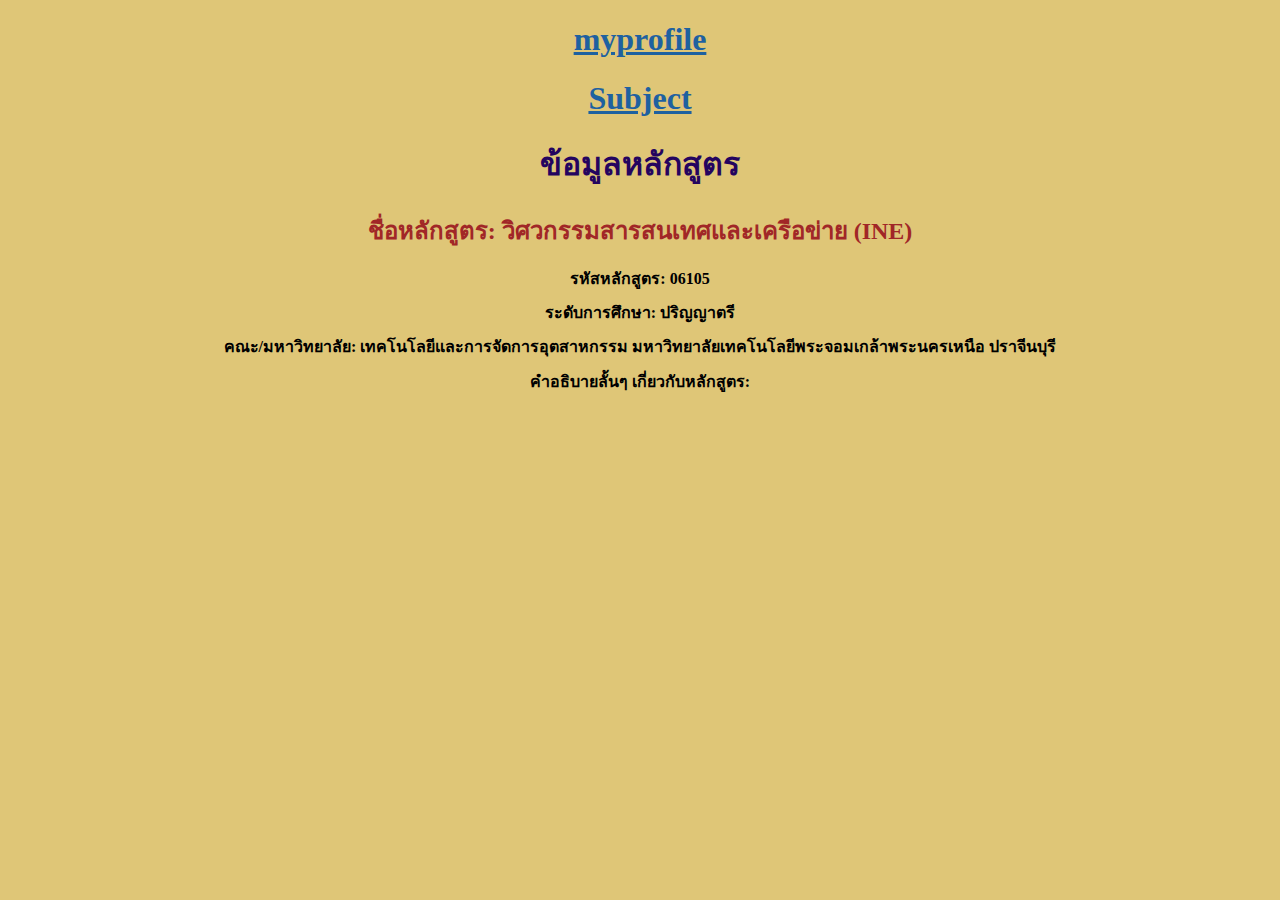
<file: index.html>
<!DOCTYPE html>
<html>
<head>
<title>INDEX</title>
</head>
<body>
<link rel="stylesheet" href="css/style.css">
<h1><a href="myprofile.html">myprofile</a></h1>
<h1><a href="subject.html">Subject</a></h1>
<h1>ข้อมูลหลักสูตร</h1>
<h2>ชื่อหลักสูตร: วิศวกรรมสารสนเทศและเครือข่าย (INE)</h2>
<p>รหัสหลักสูตร: 06105</p>
<p>ระดับการศึกษา: ปริญญาตรี</p>
<p>คณะ/มหาวิทยาลัย: เทคโนโลยีและการจัดการอุตสาหกรรม มหาวิทยาลัยเทคโนโลยีพระจอมเกล้าพระนครเหนือ ปราจีนบุรี</p>
<p>คำอธิบายลั้นๆ เกี่ยวกับหลักสูตร:</p>


</body>
</html>
</file>
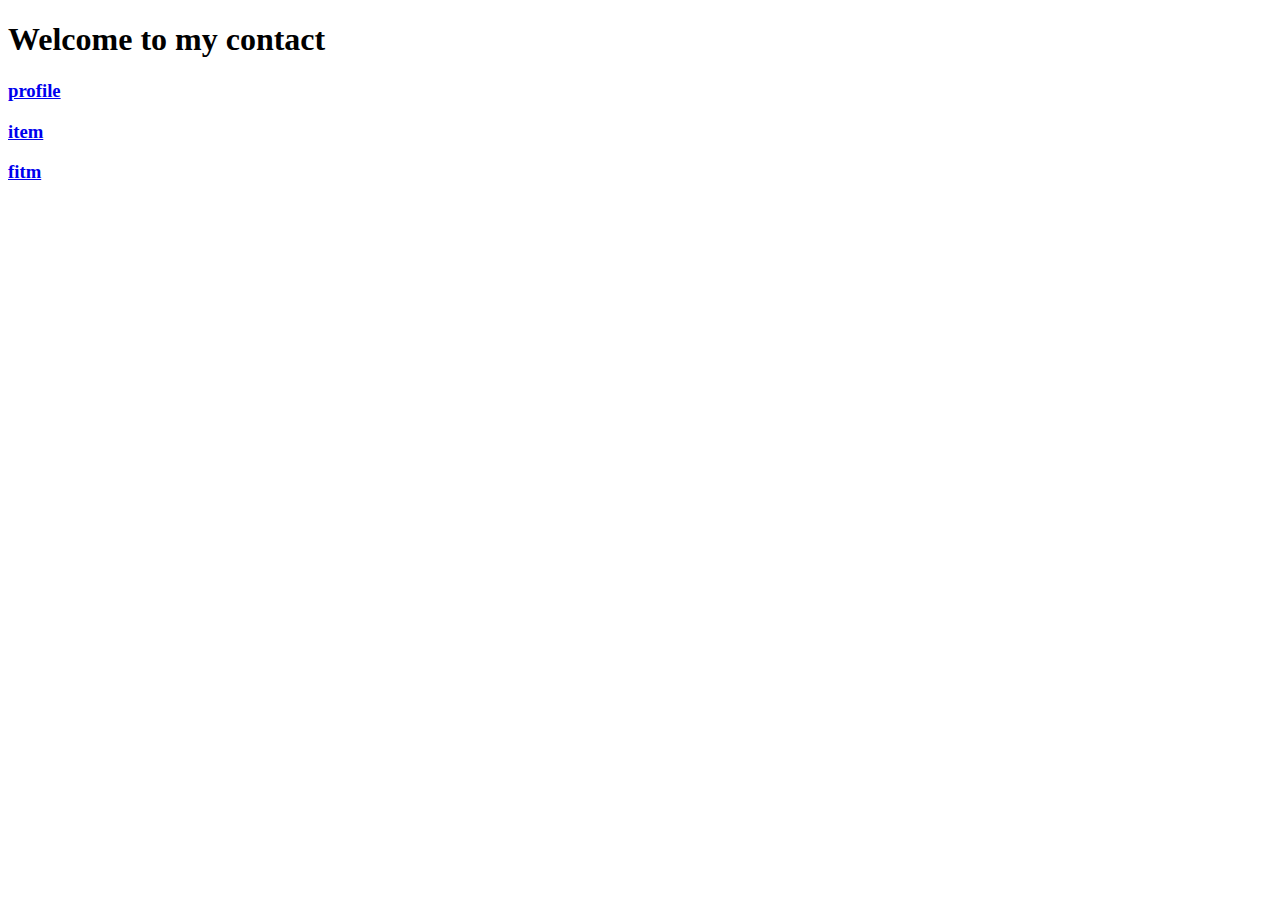
<file: Mycontact.html>
<!DOCTYPE html>
<html>
<head>
<title>Page Title</title>
</head>
<body>

<h1>Welcome to my contact</h1>
<h3><a href="Myprofile.html">profile</a></h3>
<h3><a href="Myitem.html">item</a></h3>
<h3><a href="http://202.44.47.45/fitm/">fitm</a></h3>
</body>
</html>
</file>
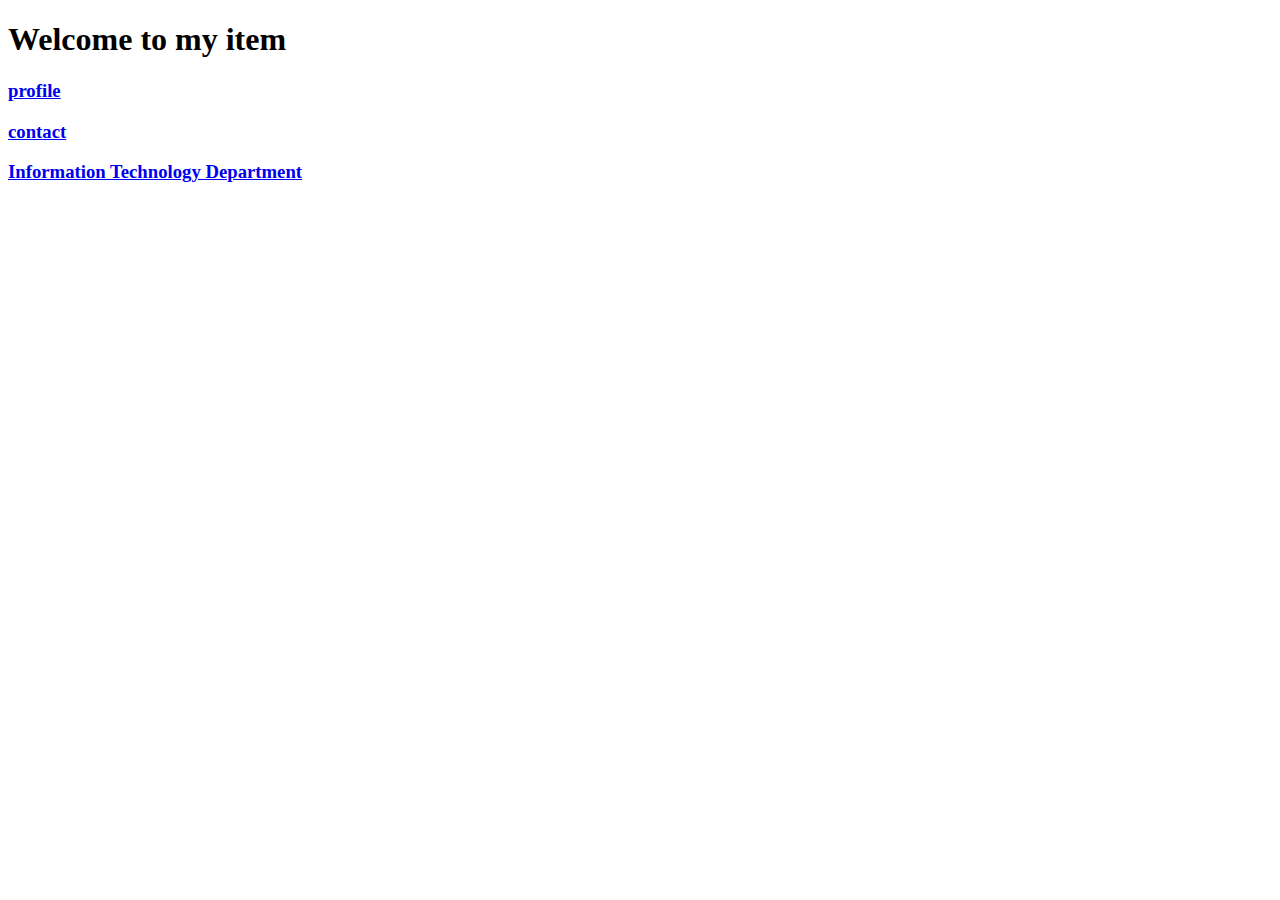
<file: Myitem.html>
<!DOCTYPE html>
<html>
<head>
<title>Page Title</title>
</head>
<body>

<h1>Welcome to my item</h1>
<h3><a href="Myprofile.html">profile</a></h3>
<h3><a href="Mycontact.html">contact</a></h3>
<h3><a href="https://sites.google.com/fitm.kmutnb.ac.th/fitmopenhouse/dept/IT">Information Technology Department</a></h3>
</body>
</html>
</file>
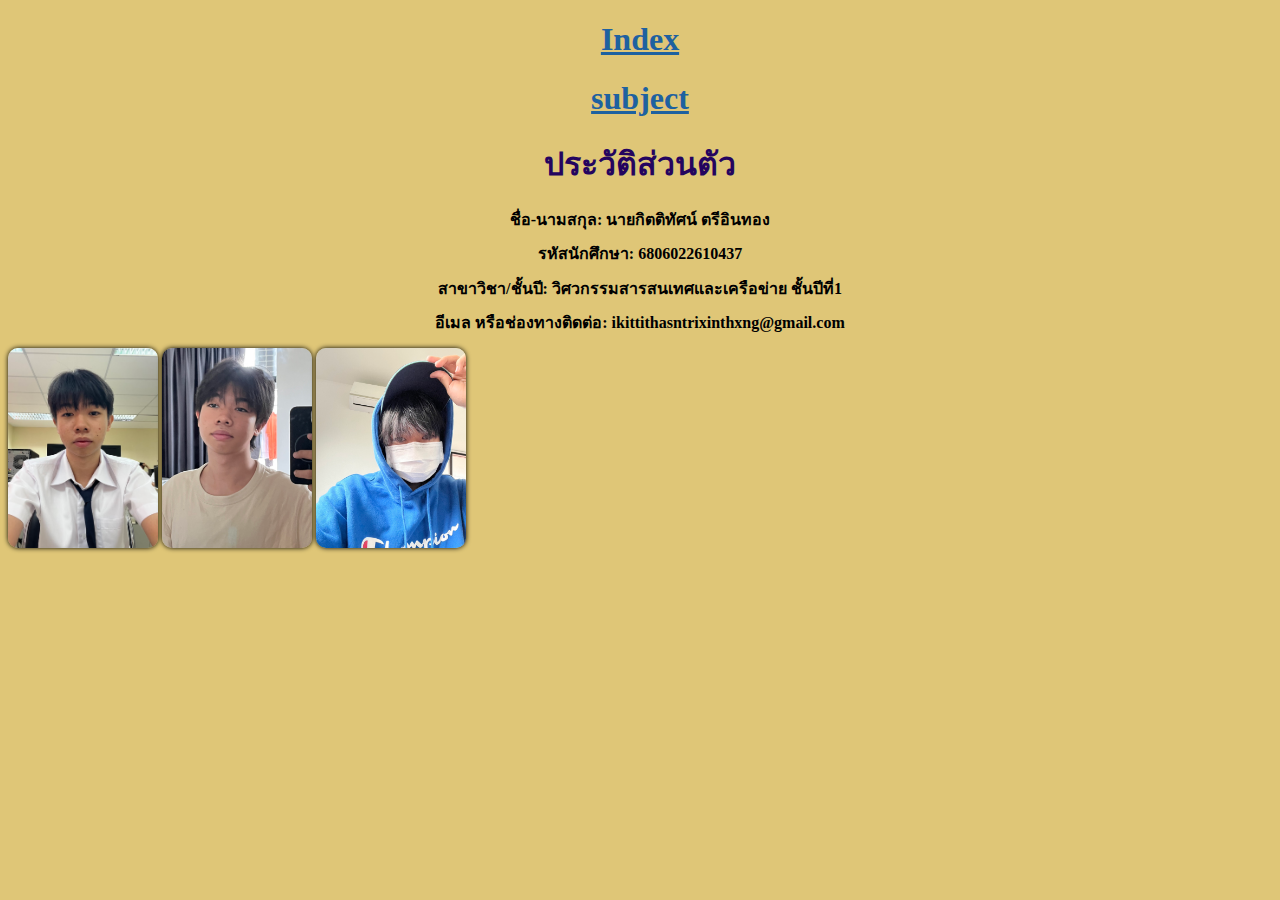
<file: Myprofile.html>
<!DOCTYPE html>
<html>
<head>
    <title>
        MY PROFILE
    </title>
</head>
<body>
<link rel="stylesheet" href="css/style.css">
<h1><a href="index.html">Index</a></h1>
<h1><a href="subject.html">subject</a></h1>
<h1>ประวัติส่วนตัว</h1>
<p>ชื่อ-นามสกุล: นายกิตติทัศน์ ตรีอินทอง</p>
<p>รหัสนักศึกษา: 6806022610437</p>
<p>สาขาวิชา/ชั้นปี: วิศวกรรมสารสนเทศและเครือข่าย ชั้นปีที่1</p>
<p>อีเมล หรือช่องทางติดต่อ: ikittithasntrixinthxng@gmail.com</p>

<img src="images/1.jpg" height="200">
<img src="images/2.jpg" height="200">
<img src="images/3.jpg" height="200">

</body>
</html>
</file>
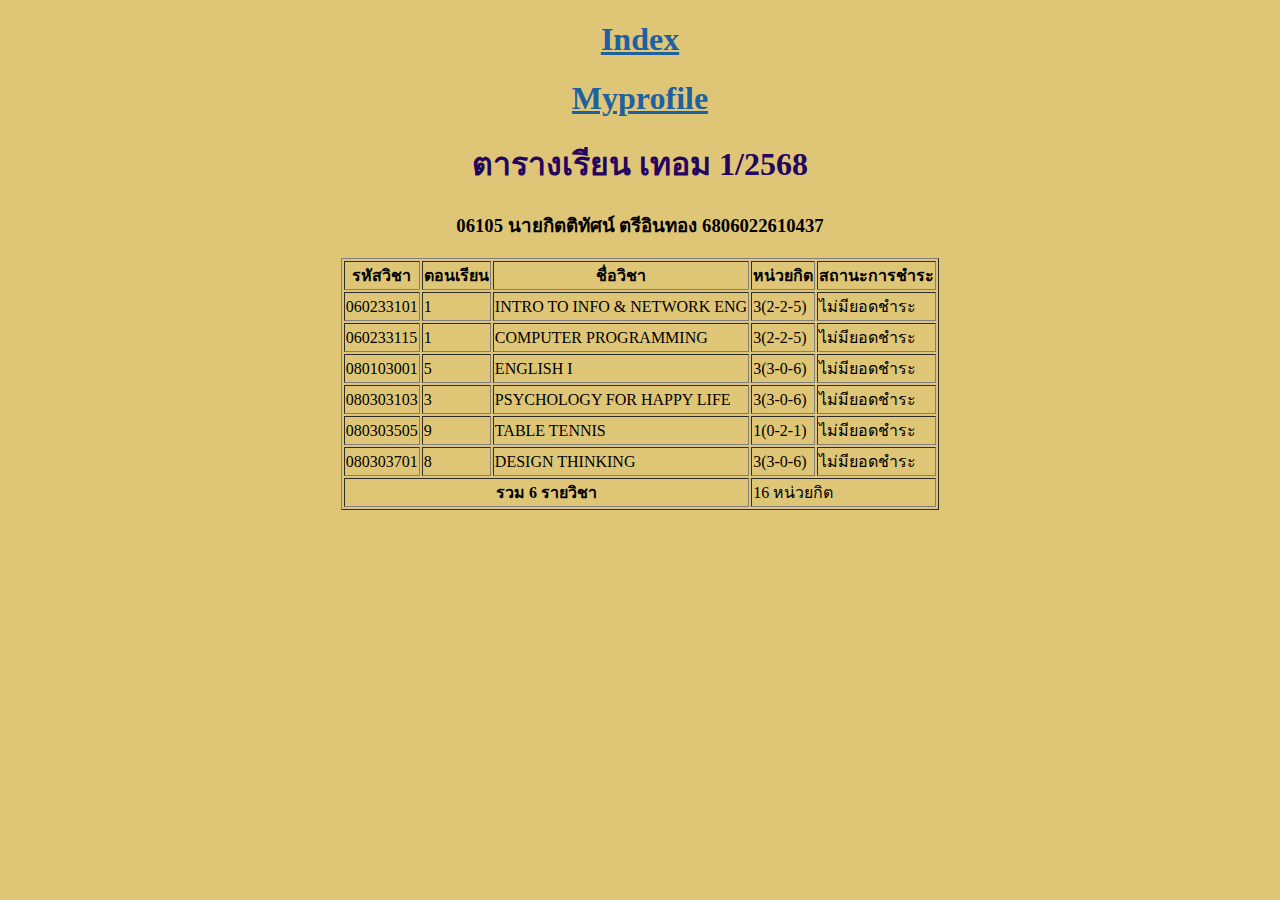
<file: subject.html>
<!DOCTYPE html>
<html>
<head>
<title>SUPJECT</title>
</head>
<body>
<link rel="stylesheet" href="css/style.css">
<h1><a href="index.html">Index</a></h1>
<h1><a href="myprofile.html">Myprofile</a></h1>
<h1>ตารางเรียน เทอม 1/2568</h1>
<h3>06105 นายกิตติทัศน์ ตรีอินทอง 6806022610437
    
</h3>
<table border="1">
    
   <tr>
        <th>รหัสวิชา</th>
        <th>ตอนเรียน</th>
        <th>ชื่อวิชา</th>
        <th>หน่วยกิต</th>
        <th>สถานะการชำระ</th>
   </tr>
   <tr>
        <td>060233101</td>
        <td>1</td>
        <td>INTRO TO INFO & NETWORK ENG</td>
        <td>3(2-2-5)</td>
        <td>ไม่มียอดชำระ</td>
   </tr>
   <tr>
        <td>060233115	</td>
        <td>1</td>
        <td>COMPUTER PROGRAMMING</td>
        <td>3(2-2-5)</td>
        <td>ไม่มียอดชำระ</td>
   </tr>
   <tr>
        <td>080103001</td>
        <td>5</td>
        <td>ENGLISH I</td>
        <td>3(3-0-6)</td>
        <td>ไม่มียอดชำระ</td>
   </tr>
   <tr>
        <td>080303103</td>
        <td>3</td>
        <td>PSYCHOLOGY FOR HAPPY LIFE</td>
        <td>3(3-0-6)</td>
        <td>ไม่มียอดชำระ</td>
   </tr>
   <tr>
        <td>080303505</td>
        <td>9</td>
        <td>TABLE TENNIS</td>
        <td>1(0-2-1)</td>
        <td>ไม่มียอดชำระ</td>
   </tr>
   <tr>
        <td>080303701</td>
        <td>8</td>
        <td>DESIGN THINKING</td>
        <td>3(3-0-6)</td>
        <td>ไม่มียอดชำระ</td>
   </tr>
   <tr>
        <th colspan="3">รวม 6 รายวิชา</th>
        <td colspan="2">16 หน่วยกิต</td>
        
   </tr>
</table>

</body>
</html>
</file>
<file: css/style.css>
body {background-color: rgb(223, 198, 119);}

h1 {text-align: center;
font-weight: bold;color: #24045f;}
h2 {text-align: justify;
}
p {font-weight:bold;
    font-size: 16px;
    line-height: 1.15;
}
table {
    margin: auto;}
img {border-radius: 10px;
    box-shadow: 0 0 5px;text-align: center;}
h3 {text-align: center;}
p{
    text-align: center;
}
h2{
    text-align: center;color: #a12727;
}
a{
    color: #1e61a0;
}
img{
    text-align: center;
}
</file>
